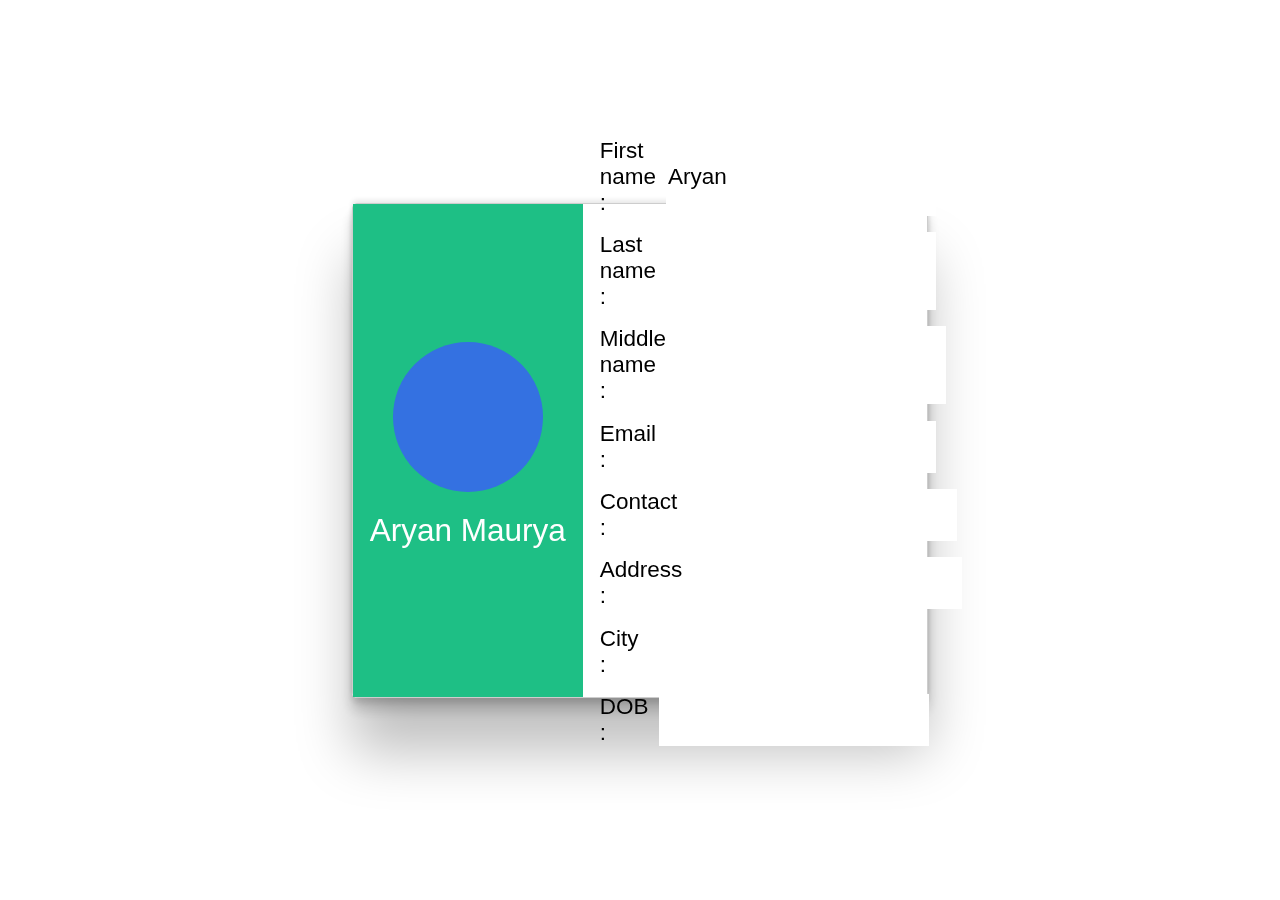
<file: test.html>
<html>

<head>
    <meta charset="UTF-8">
    <meta name="viewport" content="width=device-width, initial-scale=1.0">
    <title>Document</title>
    <link rel="stylesheet" href="table_details.css">
</head>

<body>
    <div class="table_details" id="table_details">
        <div class="itm_left">
            <div class="itm_image"></div>
            <div class="img_name">Aryan Maurya</div>
        </div>
        <div class="item_right">
            <div class="table_item">
                <div class="item_label">First name : </div><input type="text" class="table_itm_val" value="Aryan">
            </div>
            <div class="table_item">
                <div class="item_label">Last name : </div><input type="text" class="table_itm_val">
            </div>
            <div class="table_item">
                <div class="item_label">Middle name : </div><input type="text" class="table_itm_val">
            </div>
            <div class="table_item">
                <div class="item_label">Email : </div><input type="text" class="table_itm_val">
            </div>
            <div class="table_item">
                <div class="item_label">Contact : </div><input type="text" class="table_itm_val">
            </div>
            <div class="table_item">
                <div class="item_label">Address : </div><input type="text" class="table_itm_val">
            </div>
            <div class="table_item">
                <div class="item_label">City : </div><input type="text" class="table_itm_val">
            </div>
            <div class="table_item">
                <div class="item_label">DOB : </div><input type="text" class="table_itm_val">
            </div>
        </div>
    </div>
</body>

</html>
</file>
<file: table_details.css>
*{
    box-sizing: border-box;
}
.table_details{
    display: flex;
    height: 55vh;
    width: 45vw;
    border: 1px solid rgb(205, 205, 205);
    position: fixed;
    top: 22.5vh;
    border-radius: 5px;
    left: 27.5vw;
    box-shadow: rgba(0, 0, 0, 0.25) 0px 54px 55px, rgba(0, 0, 0, 0.12) 0px 4px 6px, rgba(0, 0, 0, 0.17) 0px 12px 13px, rgba(0, 0, 0, 0.09) 0px -3px 5px;

}
.itm_left{
    width: 40%;
    height: 100%;
    /* border-right: 1px solid black; */
    display: flex;
    flex-direction: column;
    justify-content: center;
    justify-items: center;
    align-items: center;
    background-color:  rgb(30 191 133);
    color: white;
    /* font-weight: bold; */
}
.itm_left .itm_image{
    height: 150px;
    width: 150px;
    border-radius: 50%;
    display: flex;
    justify-content: center;
    align-items: center;
    font-size: 10vh;
    /* border: 1px solid black; */
    margin-bottom: 10px;
    background-color: #3471e1;
    
}
.itm_left .img_name {
    /* border: 1px solid black; */
    padding: 10px;
    /* height: 5vh; */
    width: 100%;
    font-family: Arial, Helvetica, sans-serif;
    font-size: 3.5vh;
    display: flex;
    justify-content: center;
    align-items: center;
}
.item_right{
    width: 60%;
    height: 100%;
    display: flex;
    flex-direction: column;
    justify-content: center;
    /* padding-top: 3%; */
    padding-left: 3%;
    background-color: white;
}
.item_right .table_item{
    display: flex;
    margin-bottom: 5%;
    font-size: 2.5vh;
    font-family: Arial, Helvetica, sans-serif;
}
.table_item input{
    font-size: 2.5vh;
    margin-left: 10px;
    border: none;
    outline: none;
    width: 270px;
}
.image_received{
    height: 150px;
    width: 150px;
    border-radius: 50%;
}
</file>
